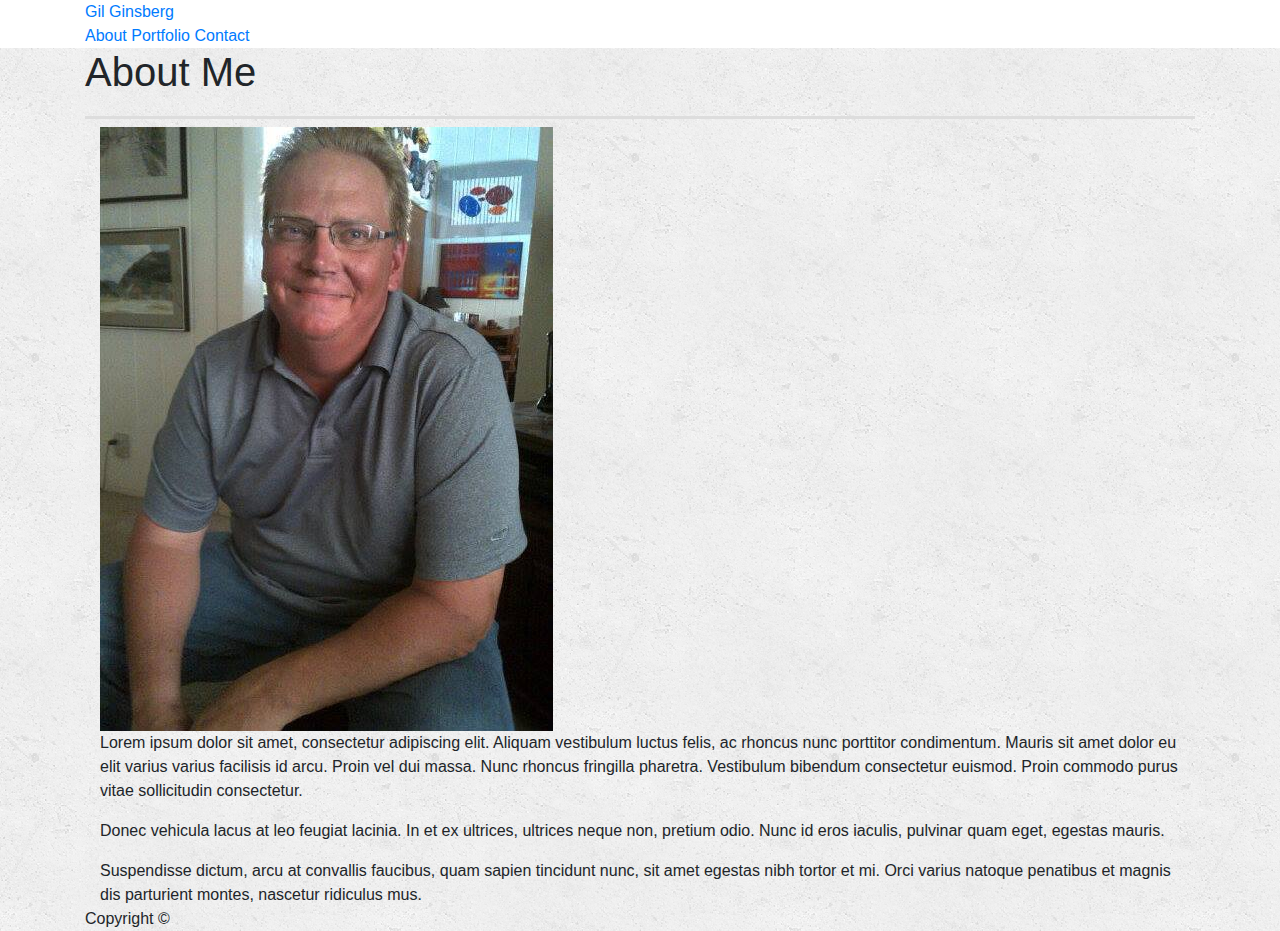
<file: index.html>
<!doctype html>
<html lang="en-us">

<head>
  <meta charset="UTF-8">
  <meta name="viewport" content="width=device-width", initial-scale=1.0>
  <title>About | Gil Ginsberg</title>
  <link rel="stylesheet" type="text/css" href="assets/css/reset.css">
  <link rel="stylesheet" type="text/css" href="assets/css/style.css">
  <link rel="stylesheet" href="https://maxcdn.bootstrapcdn.com/bootstrap/4.0.0/css/bootstrap.min.css">

</head>

<body>



<div class="wrapper">
  <header id="masthead">
    <div class="container">

        <div class="row">
          <div class="col-sm-12">
      <a href="index.html" id="logo">Gil Ginsberg</a>
      <nav>
        <a href="index.html">About</a>
        <a href="portfolio.html">Portfolio</a>
        <a href="contact.html">Contact</a>
      </nav>

          </div>
        </div>
  </header>

  <div id="main-container" class="container">
    <section class="main-section">
      
      <h1>About Me</h1>

      <div class="row"></div>

        <div class="col-sm-3">

          <img src="assets/images/picture.jpg" class="auth-image" alt="Gil Ginsberg">
        
        </div>

            <div class="col-sm-12">

              <p>Lorem ipsum dolor sit amet, consectetur adipiscing elit. Aliquam vestibulum luctus felis, ac rhoncus nunc porttitor condimentum. Mauris sit amet dolor eu elit varius varius facilisis id arcu. Proin vel dui massa. Nunc rhoncus fringilla pharetra. Vestibulum bibendum consectetur euismod. Proin commodo purus vitae sollicitudin consectetur.</p>

              <p>Donec vehicula lacus at leo feugiat lacinia. In et ex ultrices, ultrices neque non, pretium odio. Nunc id eros iaculis, pulvinar quam eget, egestas mauris.</p>

              <p>Suspendisse dictum, arcu at convallis faucibus, quam sapien tincidunt nunc, sit amet egestas nibh tortor et mi. Orci varius natoque penatibus et magnis dis parturient montes, nascetur ridiculus mus.</p>

            </div>
      </div>
      
    </section>

  </div>

  <footer>
    <div class="container">
      Copyright &copy; 
    </div>
  </footer>
</div>
</body>



</html>
</file>
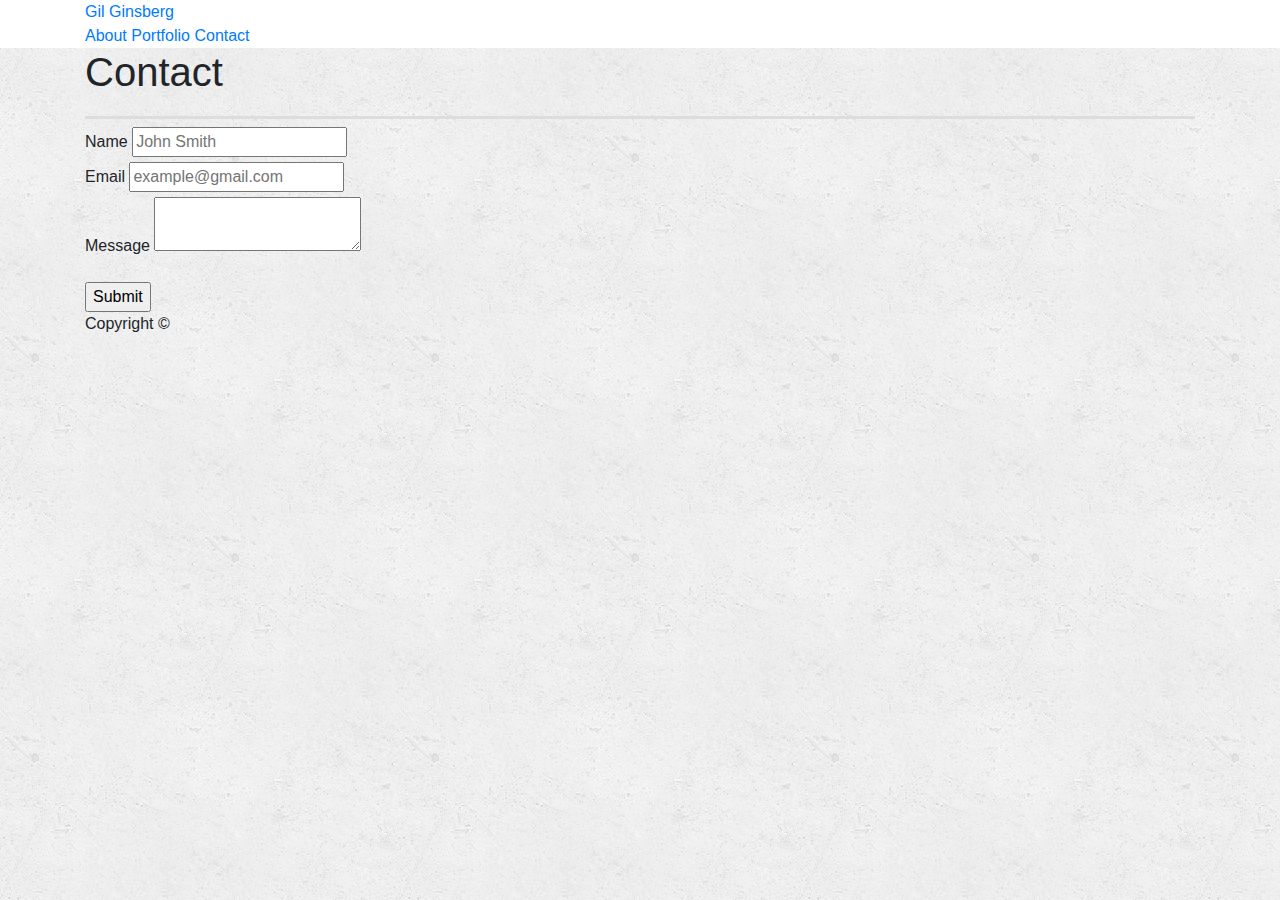
<file: contact.html>
<!doctype html>
<html lang="en-us">

<head>
  <meta charset="UTF-8">
  <meta name="viewport" content="width=device-width", initial-scale=1.0>
  <title>Contact | Gil Ginsberg</title>
  <link rel="stylesheet" type="text/css" href="assets/css/reset.css">
  <link rel="stylesheet" type="text/css" href="assets/css/style.css">
  <link rel="stylesheet" href="https://maxcdn.bootstrapcdn.com/bootstrap/4.0.0/css/bootstrap.min.css">

</head>

<body>
  <div class="wrapper">
  <header id="masthead">
    <div class="container">

    <div class="row">
      <div class="col-sm-12">
        <a href="index.html" id="logo">Gil Ginsberg</a>
          <nav>
            <a href="index.html">About</a>
            <a href="portfolio.html">Portfolio</a>
            <a href="contact.html">Contact</a>
          </nav>
      </div>
    </div>
    </div>
    
  </header>



  <div id="main-container" class="container">
    <section class="main-section">

              <h1>Contact</h1>

      <div class="row">
          <div class="col-sm-12">

      <form id="contact-form">
        <ul>
          <li>
            <label for="name">Name</label>
            <input type="text" id="name" name="name" placeholder="John Smith" required="required">
          </li>
          <li>
            <label for="email">Email</label>
            <input type="email" id="email" name="email" placeholder="example@gmail.com" required="required">
          </li>
          <li>
            <label for="message">Message</label>
            <textarea id="message" name="message" required="required"></textarea>
          </li>
        </ul>
        <input type="submit">
      </form>

          </div>
        </div>


    </section>

  </div>

  <footer>
    <div class="container">
      Copyright &copy; 
    </div>
  </footer>
</div>
</body>

</html>
</file>
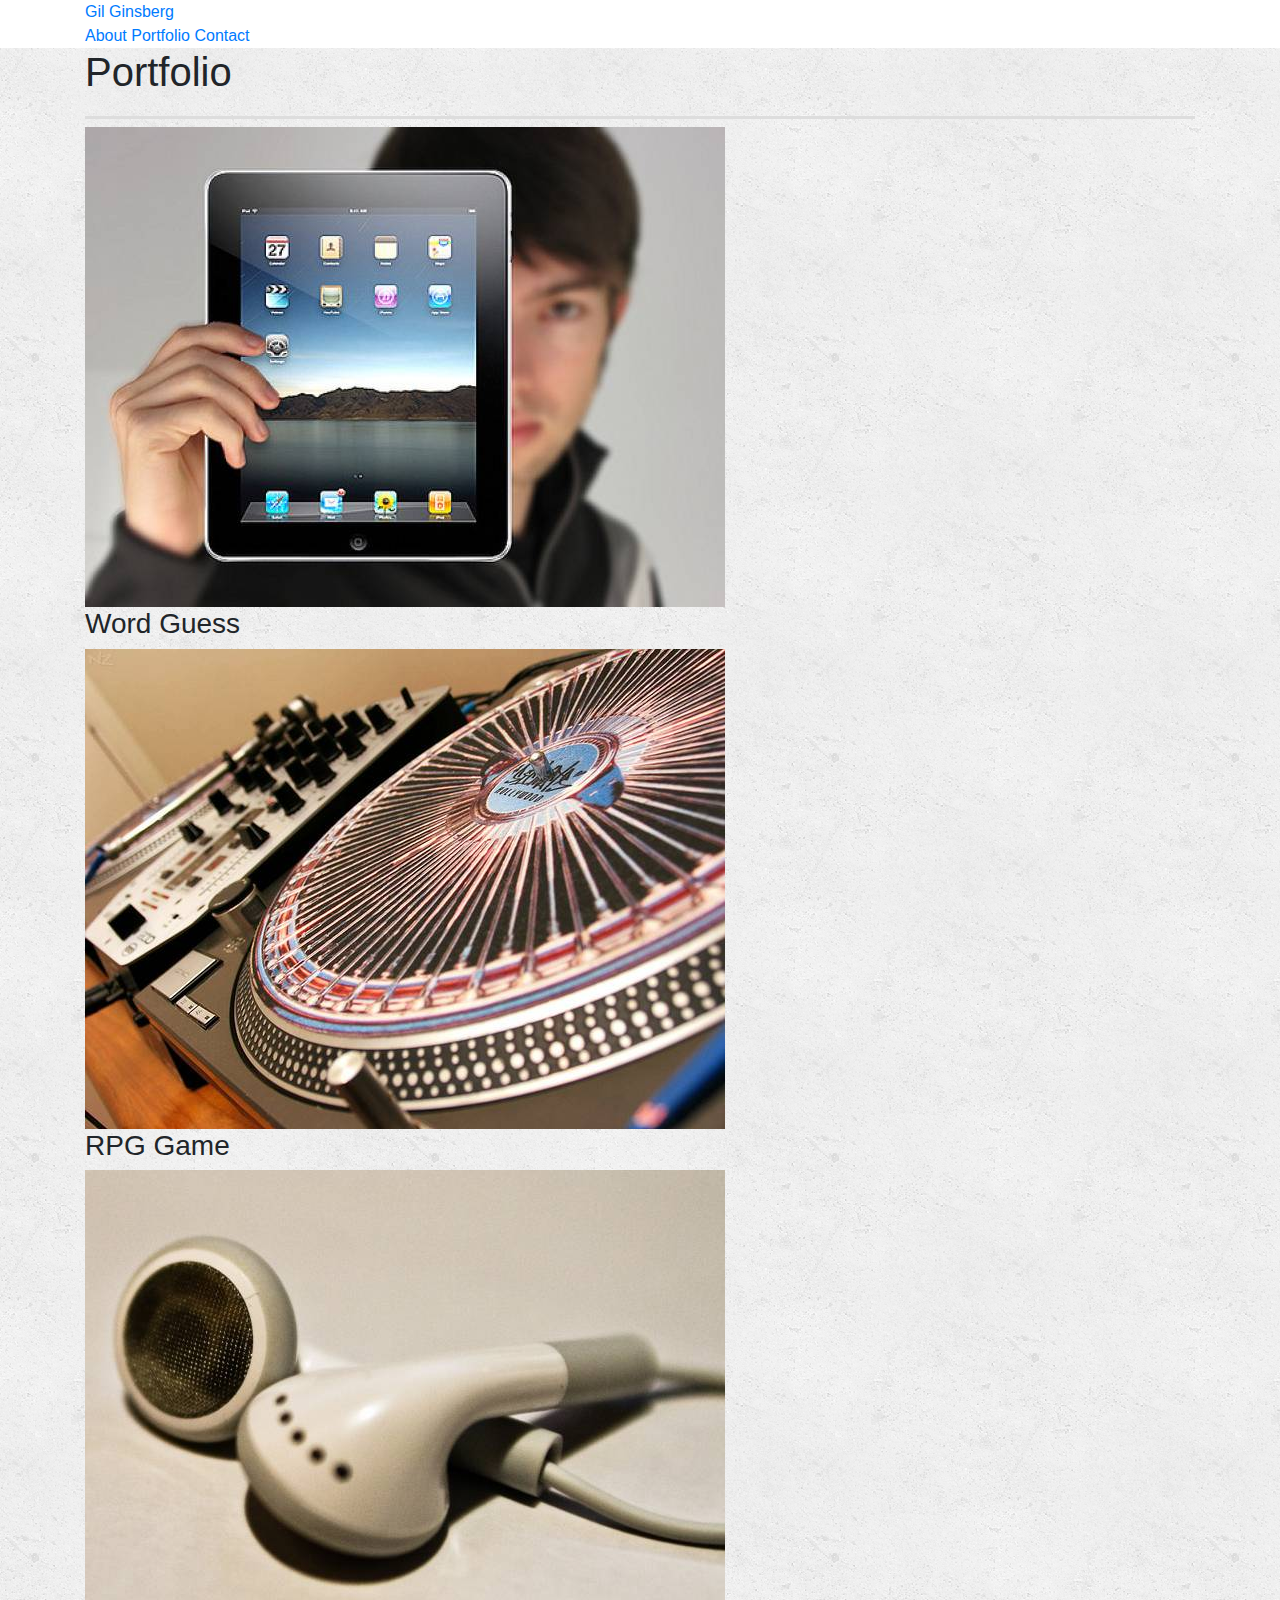
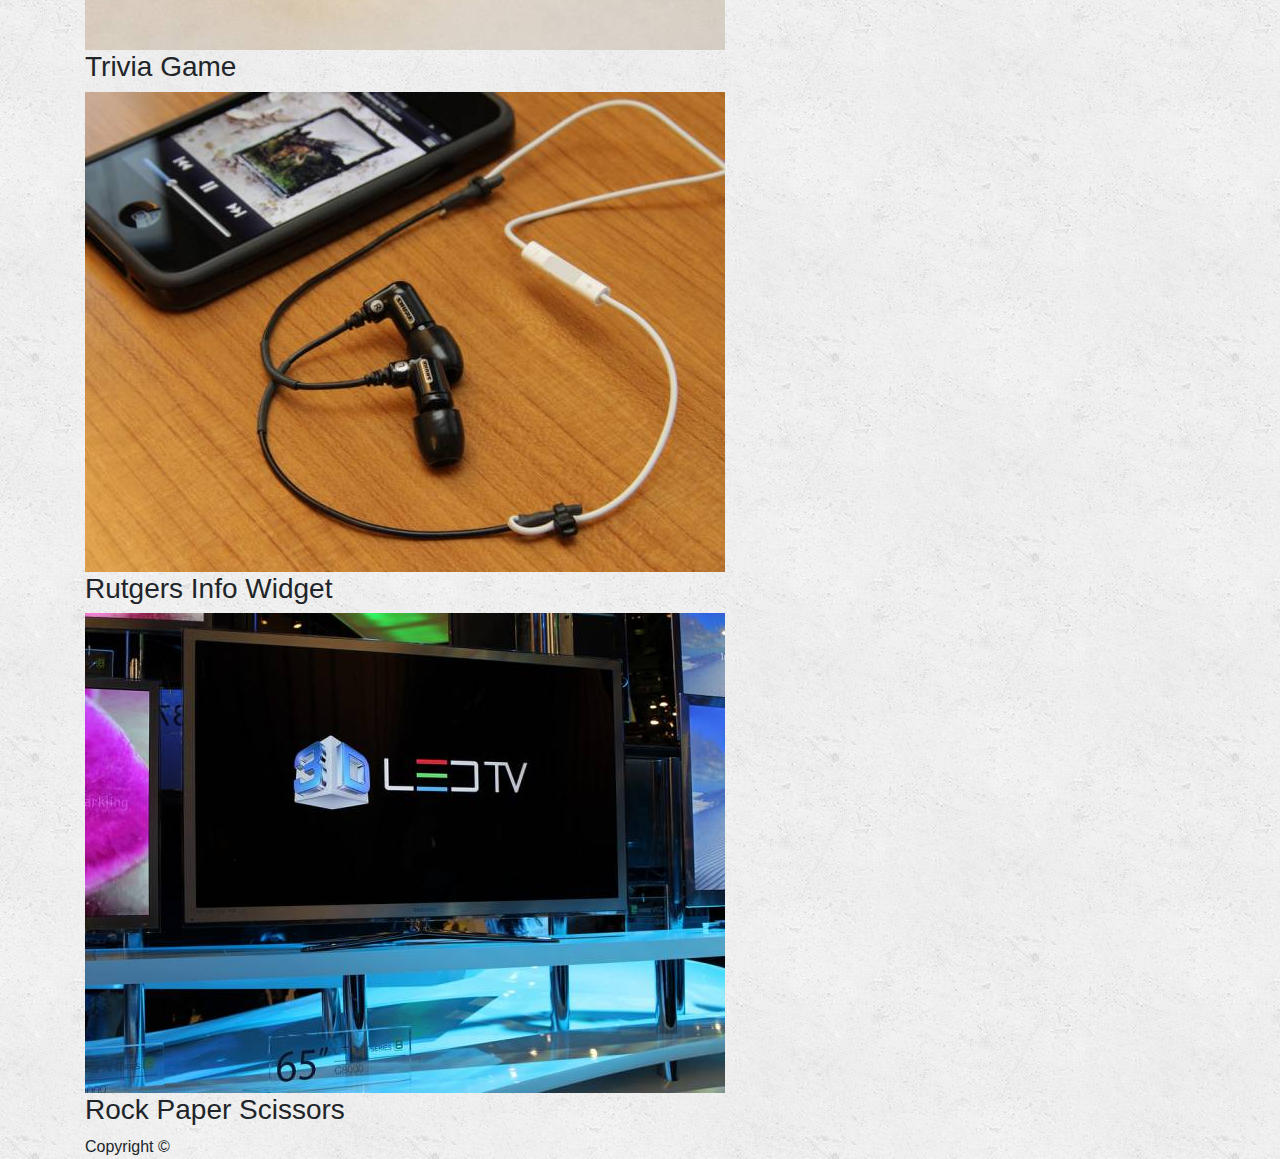
<file: portfolio.html>
<!doctype html>
<html lang="en-us">

<head>
  <meta charset="UTF-8">
  <meta name="viewport" content="width=device-width", initial-scale=1.0>
  <title>Portfolio | Gil Ginsberg</title>
  <link rel="stylesheet" type="text/css" href="assets/css/reset.css">
  <link rel="stylesheet" type="text/css" href="assets/css/style.css">
  <link rel="stylesheet" href="https://maxcdn.bootstrapcdn.com/bootstrap/4.0.0/css/bootstrap.min.css">

</head>

<body>

  <div class="wrapper">
    <header id="masthead">
        <div class="container">
    
        <div class="row">
          <div class="col-sm-12">
            <a href="index.html" id="logo">Gil Ginsberg</a>
              <nav>
                <a href="index.html">About</a>
                <a href="portfolio.html">Portfolio</a>
                <a href="contact.html">Contact</a>
              </nav>
          </div>
        </div>
        </div>
  </header>

  <div id="main-container" class="container">
    <section class="main-section">

        <div class="row">
            <div class="col-sm-12">

      <h1>Portfolio</h1>

            </div>
        </div>

      <div class="row">
          <div class="col-sm-12">

            <div class="work">
              <img src="assets/images/technics-q-c-640-480-1.jpg" alt="Word Guess">

              <h3>Word Guess</h3>

            </div>
            <div class="work">
              <img src="assets/images/technics-q-c-640-480-2.jpg" alt="RPG Game">

              <h3>RPG Game</h3>
            </div>
          </div>

      </div>

      <div class="row">
          <div class="col-sm-12">
            <div class="work">
              <img src="assets/images/technics-q-c-640-480-5.jpg" alt="Trivia Game">

              <h3>Trivia Game</h3>
            </div>
            <div class="work">
              <img src="assets/images/technics-q-c-640-480-7.jpg" alt="Rutgers Info Widget">

              <h3>Rutgers Info Widget</h3>
            </div>
          </div>
      </div>
      <div class="row">
          <div class="col-sm-12">
            <div class="work">
              <img src="assets/images/technics-q-c-640-480-9.jpg" alt="Rock Paper Scissors">

              <h3>Rock Paper Scissors</h3>
            </div>
          </div>
      </div>

    </section>

  </div>

  <footer>
    <div class="container">
      Copyright &copy;
    </div>
  </footer>
</div>
</body>

</html>
</file>
<file: assets/css/style.css>
body {
  font-family: Arial, "Helvetica Neue", Helvetica, sans-serif;
  font-size: 18px;
  line-height: 34px;
  color: #777777;
  background: url("../images/concrete_seamless.png");
}

* {
  box-sizing: border-box;
}

/* general */

.container {
  width: 100%;
  max-width: 960px;
  margin: 0 auto;
  clear: both;
}

h1,
h2,
h3,
p {
  margin-bottom: 20px;
}

p:last-child {
  margin-bottom: 0;
}

h1,
h2,
h3 {
  font-family: Georgia, Times, "Times New Roman", serif;
  font-weight: 700;
  color: #4aaaa5;
}

h1 {
  padding-bottom: 20px;
  font-size: 30px;
  color: #4aaaa5;
  line-height: 49px;
  border-bottom: 3px solid #dddddd;
}

h2,
h3 {
  font-size: 22px;
}

/* header */

#masthead {

  background-color: #ffffff;
  -webkit-animation-name: example; /* Safari 4.0 - 8.0 */
  -webkit-animation-duration: 4s; /* Safari 4.0 - 8.0 */
  animation-name: example;
  animation-duration: 8s;
}

/* Safari 4.0 - 8.0 */
@-webkit-keyframes example {
  0%   {background-color: rgb(246, 250, 249);}
  25%  {background-color: rgb(198, 228, 207);}
  50%  {background-color: rgb(129, 182, 162);}
  100% {background-color: #4aaaa5
}

/* Standard syntax */
@keyframes example {
  0%   {background-color: rgb(246, 250, 249);}
  25%  {background-color: rgb(198, 228, 207);}
  50%  {background-color: rgb(129, 182, 162);}
  100% {background-color: #4aaaa5
}

{
position: fixed;
z-index: 99;
width: 100%;
margin: 0 0 30px;
overflow: auto;
color: #ffffff;
background: #ffffff;
border-bottom: 2px solid #cccccc;

}




#logo {
  float: left;
  width: 250px;
  height: 90px;
  font-family: Georgia, Times, "Times New Roman", serif;
  font-size: 30px;
  font-weight: 700;
  line-height: 90px;
  color: #ffffff;
  text-align: center;
  text-decoration: none;
  background: #4aaaa5;
}

nav {
  float: right;
  margin-top: 25px;
}

nav a {
  display: inline-block;
  padding-left: 15px;
  margin-left: 15px;
  line-height: 18px;
  color: #999;
  text-decoration: none;
  border-left: 1px solid #efefef;
}

nav a:first-child {
  border-left: 0 none;
}

/* footer */

footer {
  padding: 30px 0;
  clear: both;
  font-size: 12px;
  color: #ffffff;
  color: #cccccc;
  text-align: center;
  background: #666666;
  border-top: 8px solid #4aaaa5;
  height: 50px;
}

h3, h2 {
  padding-bottom: 20px;
  margin-bottom: 15px;
  line-height: 22px;
  border-bottom: 2px solid #eeeeee;
}

/* main */

#main-container {
  padding-top: 130px;
  min-height: calc(100vh - 70px);
}

.main-section {
  float: left;
  width: 100%;
  max-width: 960px;
  padding: 30px;
  margin: 0 0 40px;
  background: #ffffff;
  border: 1px solid #dddddd;
}

/* portfolio page */

.work {
  position: relative;
  float: left;
  width: 274px;
  margin: 20px 40px 25px;
  overflow: auto;
}

.work:nth-child(even) {
  margin-right: 40px;
}

.work img {
  width: 100%;
  border: 0 none;
  opacity: 0.8;
}

.work h3 {
  position: absolute;
  bottom: 20px;
  width: 100%;
  padding: 15px;
  margin-bottom: 0;
  font-weight: 300;
  line-height: 30px;
  color: #ffffff;
  text-align: center;
  background: #4aaaa5;
  border-bottom: 0;
}

.auth-image {
  float: left;
  width: 200px;
  height: auto;
  margin-top: 10px;
  margin-right: 25px;
}

/* contact page */

#contact-form ul {
  margin-bottom: 20px;
}

#contact-form li {
  margin-bottom: 10px;
}

label,
input[type=text],
input[type=email],
textarea {
  display: block;
  width: 100%;
}

input[type=text],
input[type=email],
textarea {
  height: 35px;
  padding: 0 10px;
  font-size: 14px;
  border: 1px solid #dddddd;
}

textarea {
  height: 200px;
}

input[type=submit] {
  padding: 10px 30px;
  font-size: 18px;
  color: #ffffff;
  cursor: pointer;
  background: #4aaaa5;
  border: 0 none;
}


/* adding the media wrapper */

.wrapper {
  /* Box-model */
  width: 1024px;

  /* Positioning */
  margin: 40px auto;
}

#main-content {
  /* Positioning */
  float: center;

}

@media screen and (max-width: 980px) {
  .container {
    width: 100%;
    max-width: 640px;
    margin: 0 auto;
    clear: both;
  }

  .wrapper {
    /* Box-model */
    width: 100%;
    padding: 20px;
  }

  .work {
    position: relative;
    float: center;
    width: 274px;
    padding: auto ;
    margin: 20px 40px 25px;
    overflow: auto;
  }


/* Width at 768x and below */
@media screen and (max-width: 768px) {
  .container {
    width: 100%;
    max-width: 640px;
    margin: 0 auto;
    clear: both;
  }

  .wrapper {
    /* Box-model */
    width: 100%;
    padding: 20px;
  }

  .work {
    position: relative;
    float: center;
    width: 274px;
    margin: 20px 40px 25px;
    overflow: auto;
  }


/* Width at 640px and below */
@media screen and (max-width: 640px) {

  .container {
    width: 100%;
    max-width: 640px;
    margin: 0 auto;
    clear: both;
  }

  .wrapper {
    /* Box-model */
    width: 100%;
    padding: 20px;
  }

  .work {
    position: relative;
    float: center;
    width: 274px;
    /* margin: 20px 40px 25px; */
    overflow: auto;
  }
</file>
